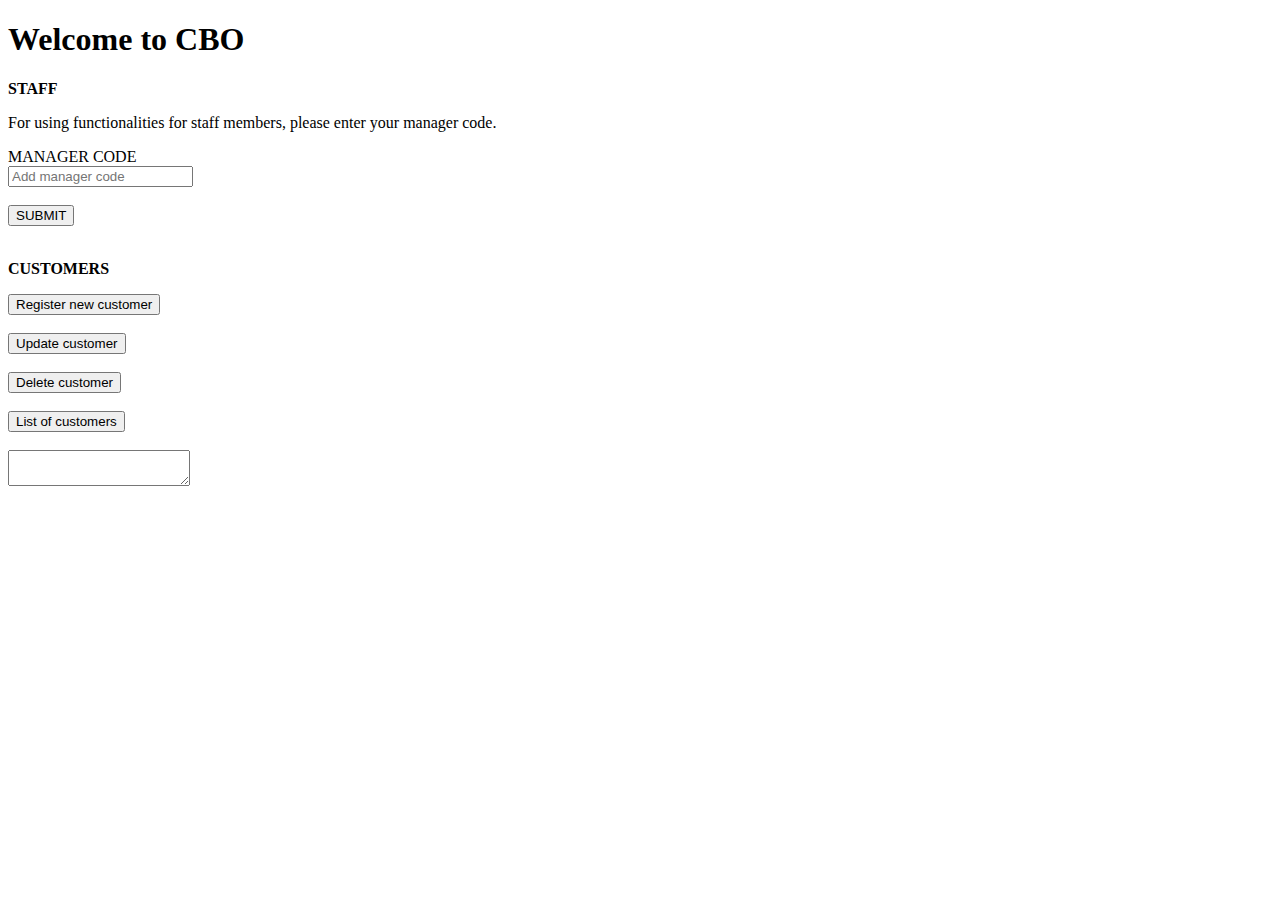
<file: server/pages/index.html>
<!DOCTYPE html>
<html>
<head>
    <title>Posting</title>
</head>
<body>

      <script type = "text/javascript">
          function checkcode(){
            var params = document.getElementById("pass").value;
            if(params == "12345"){
              window.location.assign("staff.html");
            }
            else{
              alert("Incorrect Password")
            }
          };

          function registercustomer()
          {
            window.location.assign("registercustomer.html");
          };

          function updatecustomer()
          {
            window.location.assign("updatecustomer.html");
          };

          function deletecustomer()
          {
            window.location.assign("deletecustomer.html");
          };

          function viewcustomer()
          {
            var http = new XMLHttpRequest();
            var url = '/viewcustomer';
                 
            http.open('GET', url, true);
          
            http.setRequestHeader('Content-type', 'application/x-www-form-urlencoded');
          
            http.onreadystatechange = function() 
              { 
                if(http.readyState == 4 && http.status == 200) 
                {
                       
                    var response = JSON.parse(http.responseText);
                    document.getElementById("answer2").value = response.answer;
                }
          };
            http.send();
          };
        
          </script>
          
          <h1>Welcome to CBO</h1>
            <p><b>STAFF</b></p>
            <p> For using functionalities for staff members, please enter your manager code.</p>
              <label for="password"> MANAGER CODE</label><br>
              <input id="pass" type="password" placeholder="Add manager code"><br><br>
            <button  onclick= "checkcode()" class= "button"> SUBMIT </button><br><br>
    
            <p><b>CUSTOMERS</b></p>
            <button   onclick= "registercustomer()" class= "button" > Register new customer </button><br><br>
            <button   onclick= "updatecustomer()" class= "button" > Update customer </button><br><br>
            <button   onclick= "deletecustomer()" class= "button" > Delete customer </button><br><br>
            <button   onclick= "viewcustomer()" class= "button" > List of customers </button><br><br>
            <textarea class= "button" id = "answer2"> </textarea><br><br>
</body>
</html>
</file>
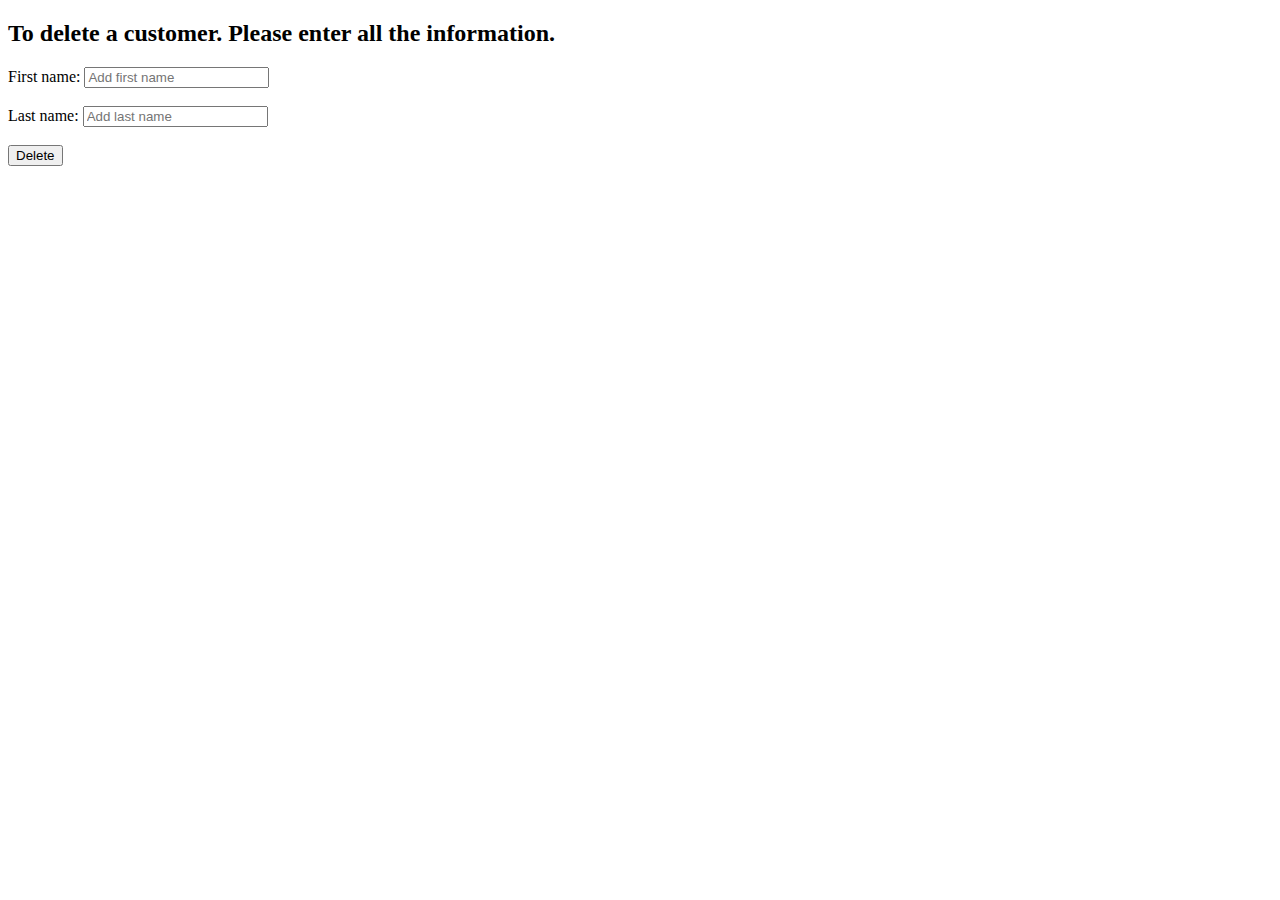
<file: server/pages/deletecustomer.html>
<!DOCTYPE html>
<html>
<head>
    <title>Posting</title>
</head>
<body>
    <h2>To delete a customer. Please enter all the information.</h2>
      <script type = "text/javascript">

        function deletecustomer(){
            var http = new XMLHttpRequest();
              var url = '/deletecustomer';
              var params = 'firstname=' + document.getElementById("input1").value;
                 
              http.open('POST', url, true);
          
              http.setRequestHeader('Content-type', 'application/x-www-form-urlencoded');
          
              http.onreadystatechange = function() 
              { 
                  if(http.readyState == 4 && http.status == 200) 
                  {
                       
                      var response = JSON.parse(http.responseText);
                      alert(response.answer);
                  
                  }
              };
              http.send(params);
              window.location.assign("index.html");
        }
              
          
          </script>
          
            <label for="firstname"> First name:</label>
            <input id="input1" type="text" firstname="firstname" placeholder="Add first name"><br> <br>
            <label for="lastname"> Last name:</label>
            <input id="input2" type="text" lastname="lastname" placeholder="Add last name"><br> <br>     
            <button  onclick= "deletecustomer()"  > Delete </button><br><br> 
             
</body>
</html>
</file>
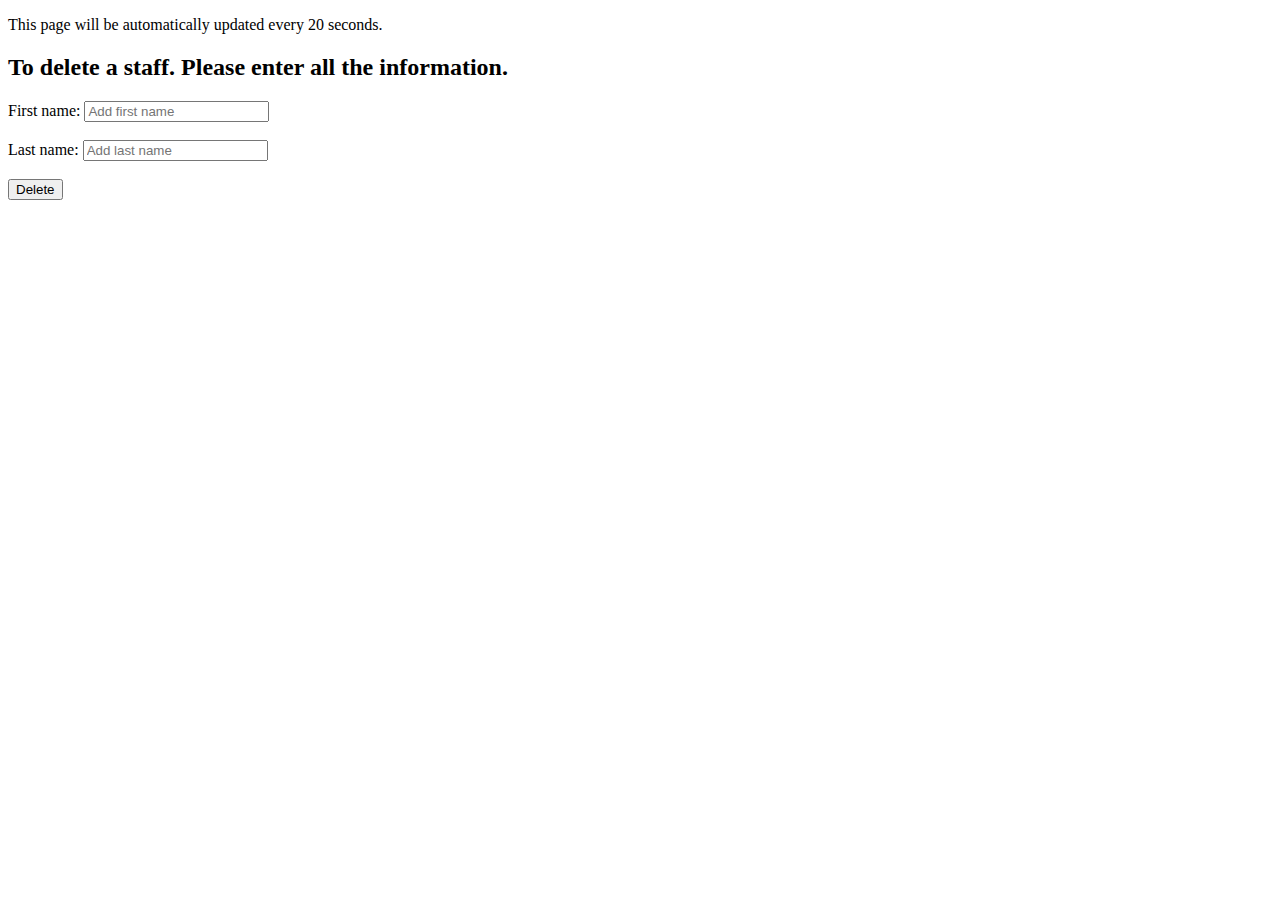
<file: server/pages/deletestaff.html>
<!DOCTYPE html>
<html>
<head>
    <title>Posting</title>
</head>
<body>
    <p>This page will be automatically updated every 20 seconds.</p>
    <h2>To delete a staff. Please enter all the information.</h2>
      <script type = "text/javascript">

        function deletestaff(){
            var http = new XMLHttpRequest();
              var url = '/deletestaff';
              var params = 'firstname=' + document.getElementById("input1").value;
                 
              http.open('POST', url, true);
          
              http.setRequestHeader('Content-type', 'application/x-www-form-urlencoded');
          
              http.onreadystatechange = function() 
              { 
                  if(http.readyState == 4 && http.status == 200) 
                  {
                       
                      var response = JSON.parse(http.responseText);
                      alert(response.answer);
                  
                  }
              };
              http.send(params);
              window.location.assign("index.html");
        }
              
          
          </script>
          
            <label for="firstname"> First name:</label>
            <input id="input1" type="text" firstname="firstname" placeholder="Add first name"><br> <br>
            <label for="lastname"> Last name:</label>
            <input id="input2" type="text" lastname="lastname" placeholder="Add last name"><br> <br>     
            <button  onclick= "deletestaff()"  > Delete </button><br><br> 
             
</body>
</html>
</file>
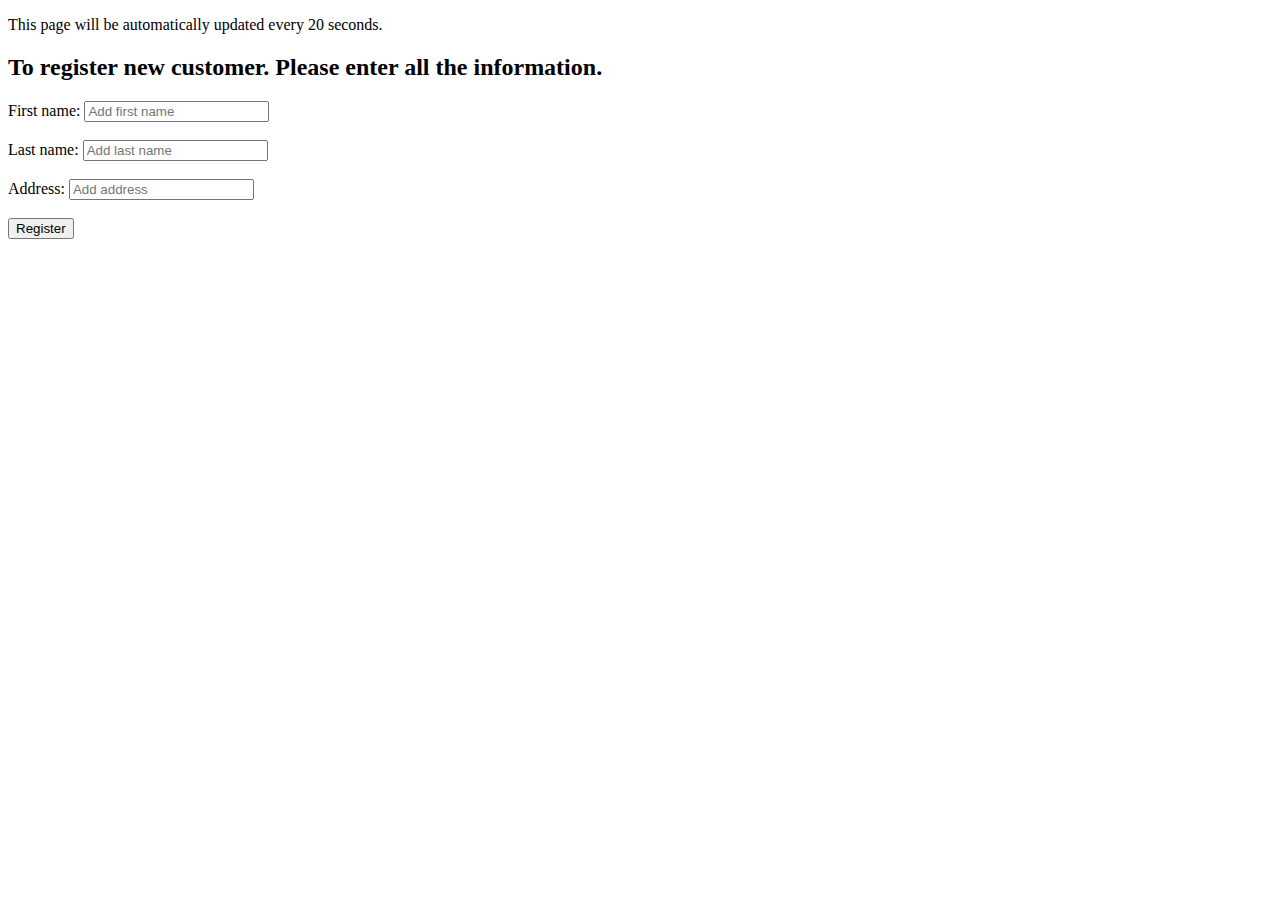
<file: server/pages/registercustomer.html>
<!DOCTYPE html>
<html>
<head>
    <title>Posting</title>
</head>
<body>
    <p>This page will be automatically updated every 20 seconds.</p>
    <h2>To register new customer. Please enter all the information.</h2>
      <script type = "text/javascript">

        function registercustomer(){
            var http = new XMLHttpRequest();
              var url = '/registercustomer';
              var params = 'firstname=' + document.getElementById("input1").value +'&lastname=' + document.getElementById("input2").value 
              +'&address=' + document.getElementById("input3").value;
                 
              http.open('POST', url, true);
          
              http.setRequestHeader('Content-type', 'application/x-www-form-urlencoded');
          
              http.onreadystatechange = function() 
              { 
                  if(http.readyState == 4 && http.status == 200) 
                  {
                       
                      var response = JSON.parse(http.responseText);
          
                      alert(response.answer);
                  
                  }
              };
              http.send(params);
              window.location.assign("index.html");
        }
          </script>
          
            <label for="firstname"> First name:</label>
            <input id="input1" type="text" firstname="firstname" placeholder="Add first name"><br> <br>
            <label for="lastname"> Last name:</label>
            <input id="input2" type="text" lastname="lastname" placeholder="Add last name"><br> <br>   
            <label for="address"> Address:</label>
            <input id="input3" type="text" address="address" placeholder="Add address"><br> <br>  
            <button  onclick= "registercustomer()"  > Register </button><br><br> 
             
</body>
</html>
</file>
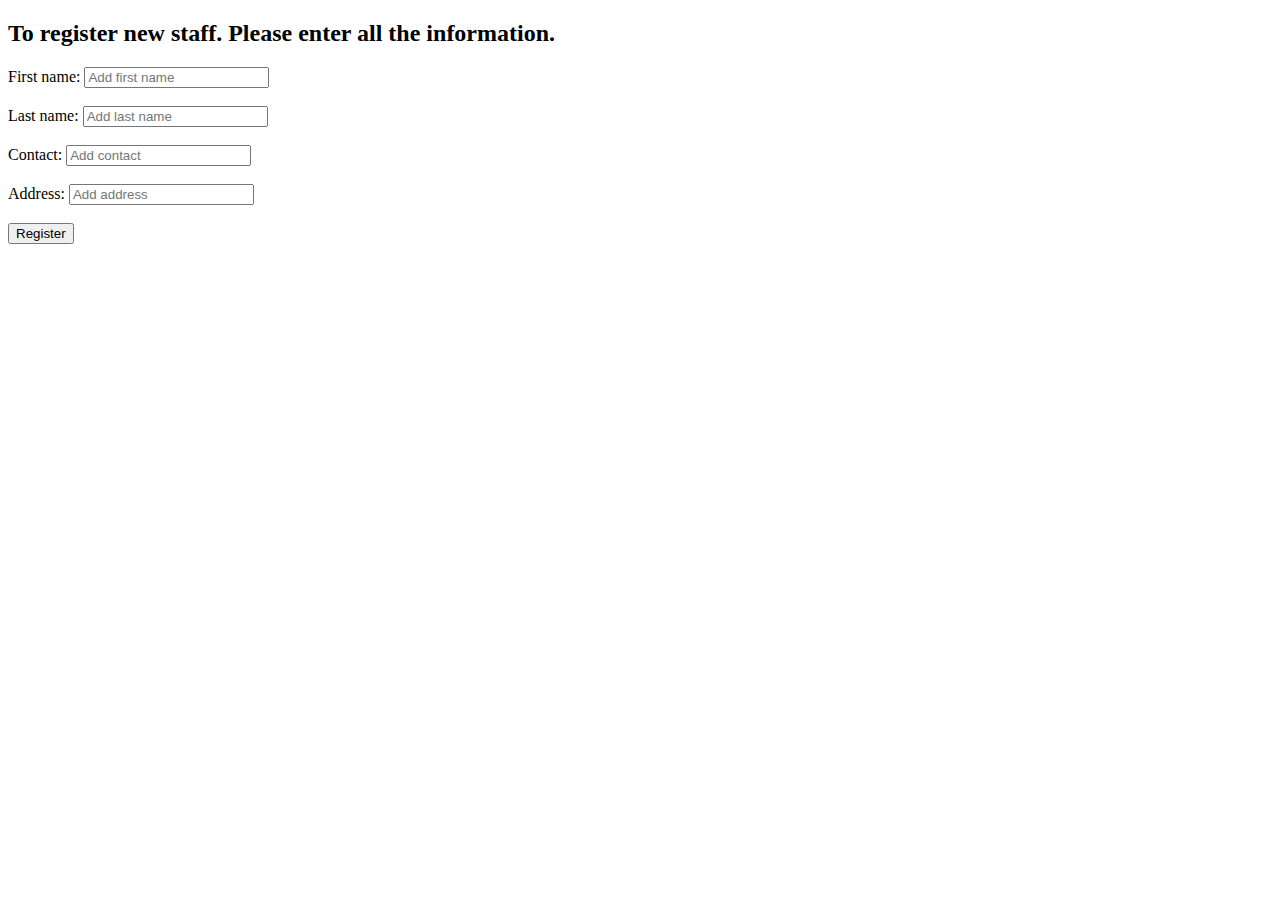
<file: server/pages/registerstaff.html>
<!DOCTYPE html>
<html>
<head>
    <title>Posting</title>
</head>
<body>
      <script type = "text/javascript">

        function registerstaff(){
            var http = new XMLHttpRequest();
              var url = '/registerstaff';
              var params = 'firstname=' + document.getElementById("input1").value +'&lastname=' + document.getElementById("input2").value 
              +'&contact=' + document.getElementById("input3").value +'&address=' + document.getElementById("input4").value;
                 
              http.open('POST', url, true);
          
              http.setRequestHeader('Content-type', 'application/x-www-form-urlencoded');
          
              http.onreadystatechange = function() 
              { 
                  if(http.readyState == 4 && http.status == 200) 
                  {
                       
                      var response = JSON.parse(http.responseText);
          
                      alert(response.answer);
                  
                  }
              };
              http.send(params);
              window.location.assign("index.html");
        }
          </script>
          
          <h2>To register new staff. Please enter all the information.</h2>
          <div>
            <label for="firstname"> First name: </label>
            <input id="input1" type="text" firstname="firstname" placeholder="Add first name"><br><br>
            <label for="lastname"> Last name: </label>
            <input id="input2" type="text" lastname="lastname" placeholder="Add last name"><br><br> 
            <label for="contact"> Contact: </label>
            <input id="input3" type="text" contact="contact" placeholder="Add contact"><br><br>
            <label for="address"> Address: </label>
            <input id="input4" type="text" address="address" placeholder="Add address"><br><br>
          </div> 
            <button onclick= "registerstaff()"  > Register </button><br><br>   

</body>
</html>
</file>
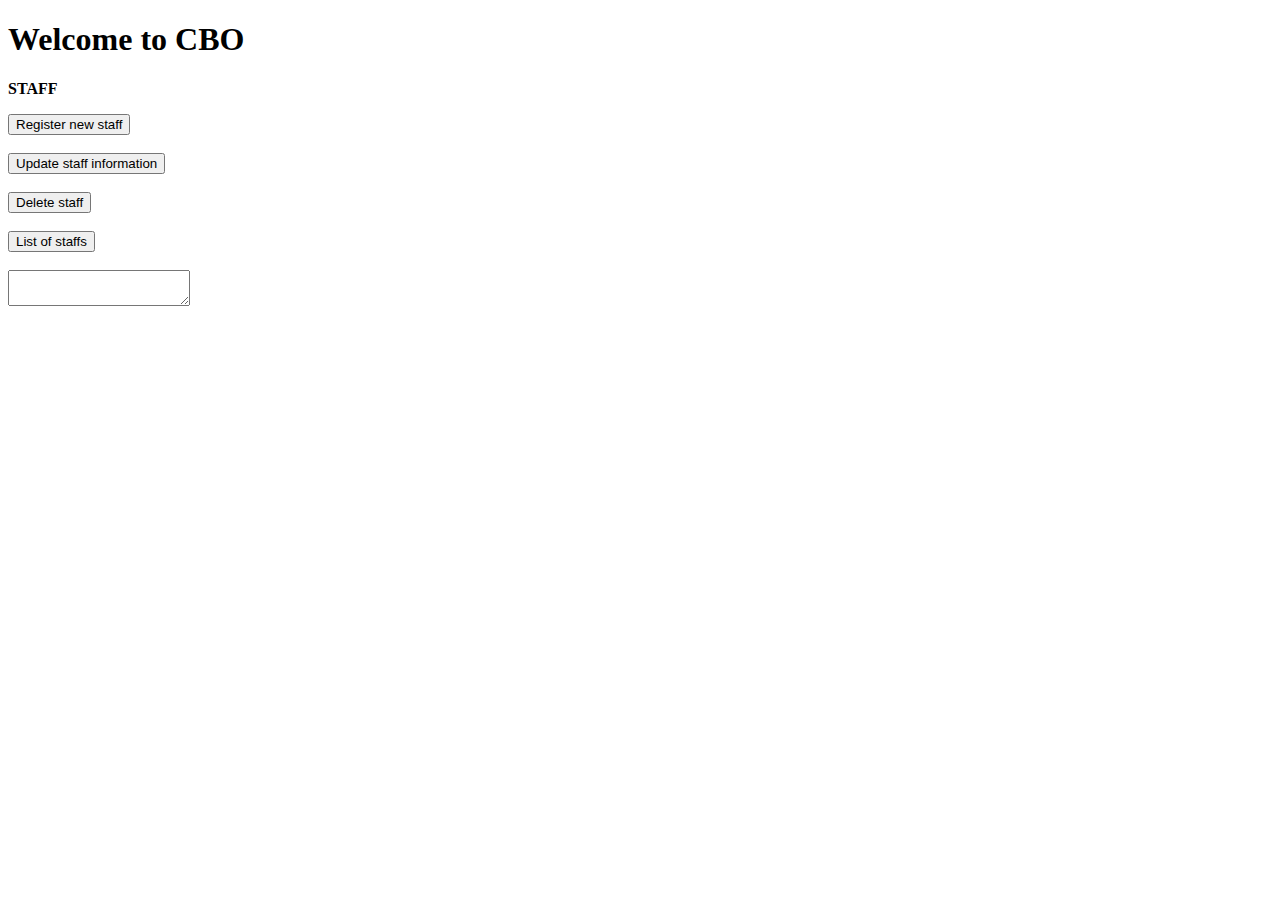
<file: server/pages/staff.html>
<!DOCTYPE html>
<html>
<head>
    <title>Posting</title>
</head>
<body>

      <script type = "text/javascript">
          function registerstaff()
          {
            window.location.assign("registerstaff.html");
          };
          
          function updatestaff()
          {
            window.location.assign("updatestaff.html");
          };

          function deletestaff()
          {
            window.location.assign("deletestaff.html");
          }

          function viewstaff()
          {
            var http = new XMLHttpRequest();
            var url = '/viewstaff';
                 
            http.open('GET', url, true);
          
            http.setRequestHeader('Content-type', 'application/x-www-form-urlencoded');
          
            http.onreadystatechange = function() 
            { 
                if(http.readyState == 4 && http.status == 200) 
                {
                       
                    var response = JSON.parse(http.responseText);
                    document.getElementById("answer1").value = response.answer;
                  
                }
            };
            http.send();
          };        
          </script>
          
      <div class= "main">
          <h1 class="heading">Welcome to CBO</h1>
          <div class="header-staff" >
            <p><b>STAFF</b></p>

            <button  class="btn-outline-primary" onclick= "registerstaff()" class= "button"> Register new staff </button><br><br>
            <button  class="btn-outline-primary" onclick= "updatestaff()" class= "button" > Update staff information </button><br><br>
            <button  class="btn-outline-primary" onclick= "deletestaff()" class= "button" > Delete staff </button><br><br>
            <button  class="btn-outline-primary" onclick= "viewstaff()" class= "button" > List of staffs </button><br><br>
            <textarea class= "button" id = "answer1"> </textarea><br><br>
          </div>
          
      </div>

</body>
</html>
</file>
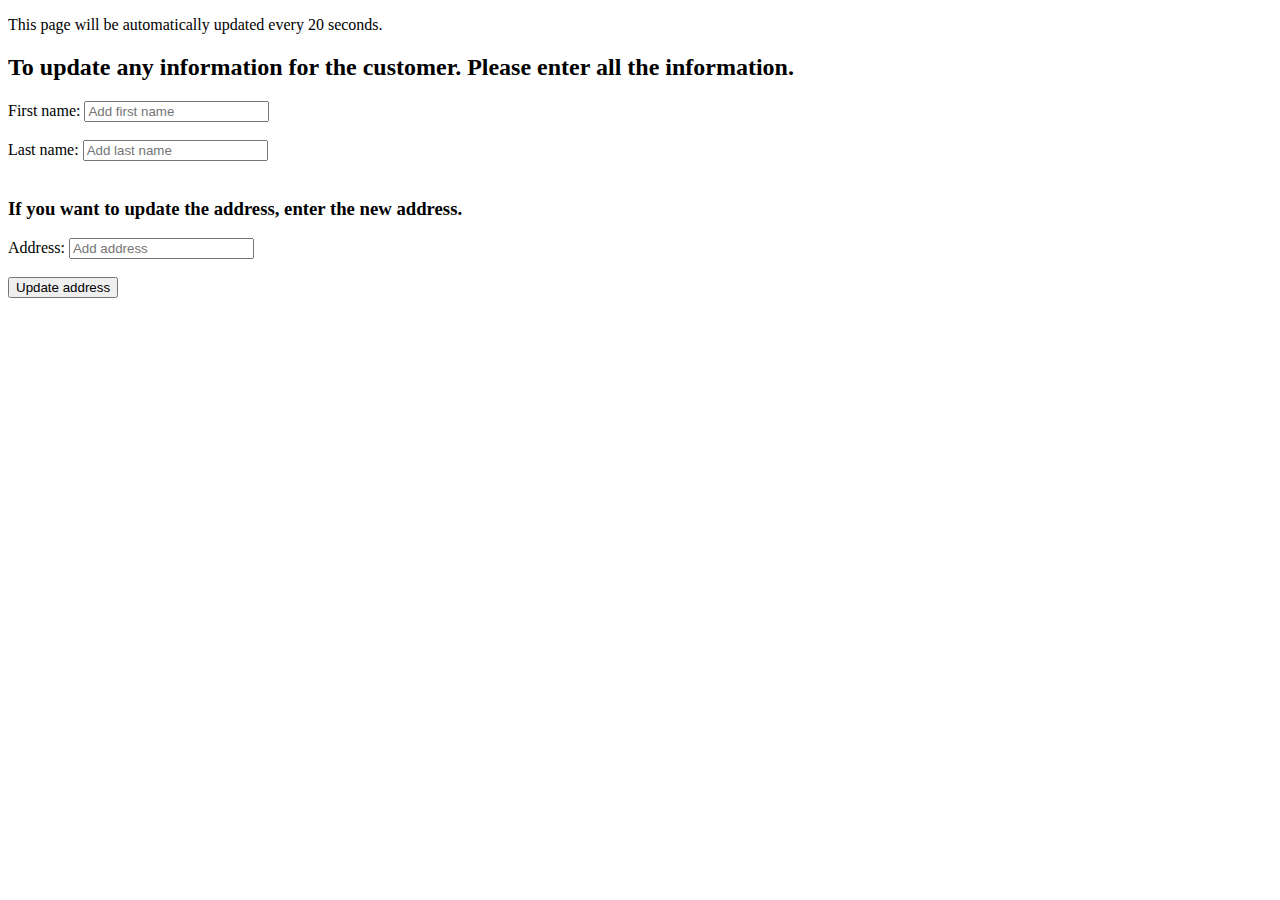
<file: server/pages/updatecustomer.html>
<!DOCTYPE html>
<html>
<head>
    <title>Posting</title>
</head>
<body>
    <p>This page will be automatically updated every 20 seconds.</p>
    <h2>To update any information for the customer. Please enter all the information.</h2>
      <script type = "text/javascript">

        function updatecustomeraddress(){
            var http = new XMLHttpRequest();
              var url = '/updatecustomeraddress';
              var params = 'firstname=' + document.getElementById("input1").value +'&lastname=' + document.getElementById("input2").value 
              +'&address=' + document.getElementById("input3").value;
                 
              http.open('POST', url, true);
          
              http.setRequestHeader('Content-type', 'application/x-www-form-urlencoded');
          
              http.onreadystatechange = function() 
              { 
                  if(http.readyState == 4 && http.status == 200) 
                  {
                       
                      var response = JSON.parse(http.responseText);
          
                      alert(response.answer);
                  
                  }
              };
              http.send(params);
              window.location.assign("index.html");
        }
              
          
          </script>
          
            <label for="firstname"> First name:</label>
            <input id="input1" type="text" firstname="firstname" placeholder="Add first name"><br> <br>
            <label for="lastname"> Last name:</label>
            <input id="input2" type="text" lastname="lastname" placeholder="Add last name"><br> <br>

            <h3>If you want to update the address, enter the new address.</h3>
            <label for="address"> Address:</label>
            <input id="input3" type="text" address="address" placeholder="Add address"><br> <br>
            <button  onclick= "updatecustomeraddress()"  > Update address </button><br><br>  
            

             

</body>
</html>
</file>
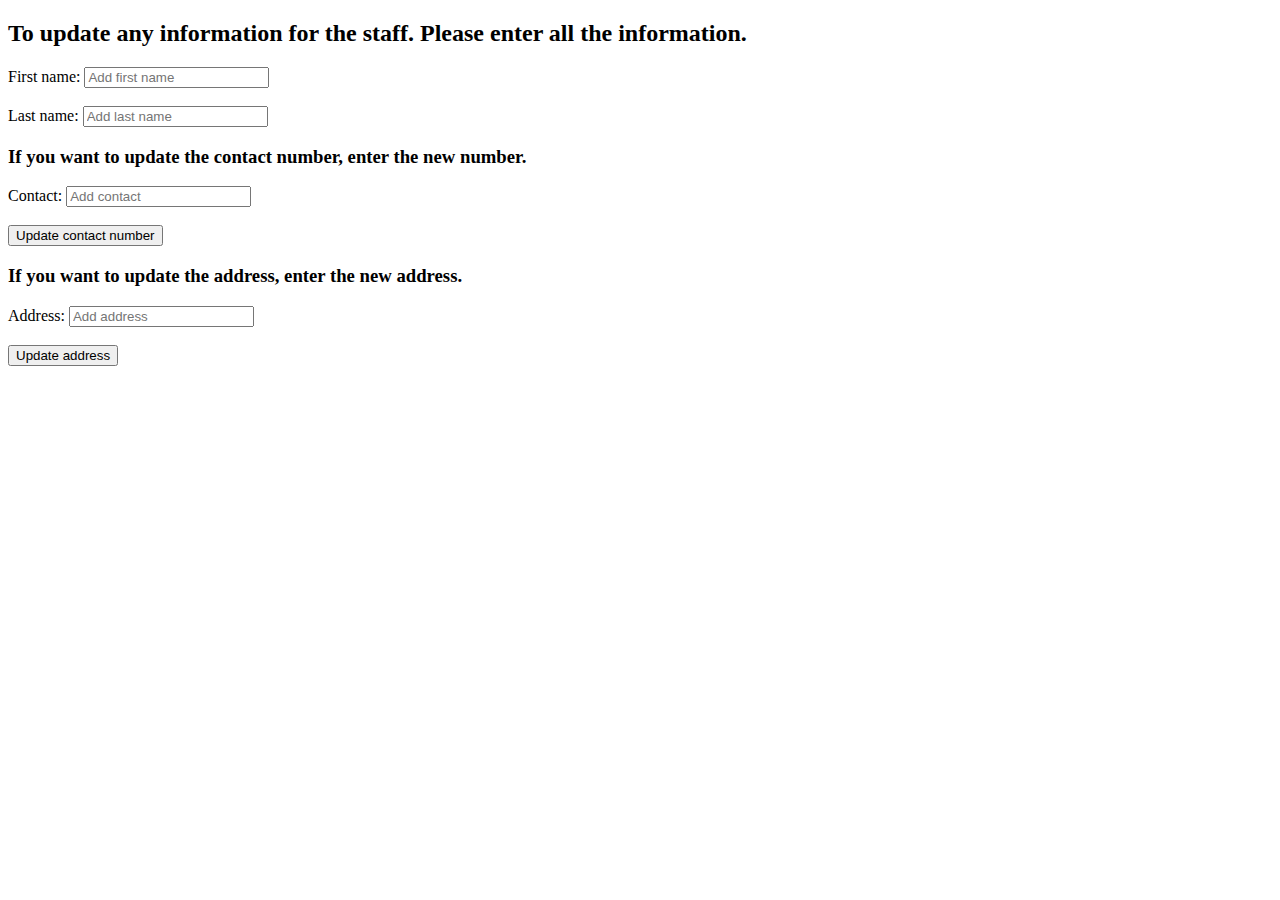
<file: server/pages/updatestaff.html>
<!DOCTYPE html>
<html>
<head>
    <title>Posting</title>
</head>
<body>
      <script type = "text/javascript">

        function updatestaffcontact(){
            var http = new XMLHttpRequest();
              var url = '/updatestaffcontact';
              var params = 'firstname=' + document.getElementById("input1").value +'&lastname=' + document.getElementById("input2").value 
              +'&contact=' + document.getElementById("input3").value;
                 
              http.open('POST', url, true);
          
              http.setRequestHeader('Content-type', 'application/x-www-form-urlencoded');
          
              http.onreadystatechange = function() 
              { 
                  if(http.readyState == 4 && http.status == 200) 
                  {
                       
                      var response = JSON.parse(http.responseText);
          
                      alert(response.answer);
                  
                  }
              };
              http.send(params);
              window.location.assign("index.html");
        }
        function updatestaffaddress(){
            var http = new XMLHttpRequest();
              var url = '/updatestaffaddress';
              var params = 'firstname=' + document.getElementById("input1").value +'&lastname=' + document.getElementById("input2").value 
              +'&address=' + document.getElementById("input4").value;
                 
              http.open('POST', url, true);
          
              http.setRequestHeader('Content-type', 'application/x-www-form-urlencoded');
          
              http.onreadystatechange = function() 
              { 
                  if(http.readyState == 4 && http.status == 200) 
                  {
                       
                      var response = JSON.parse(http.responseText);
          
                      alert(response.answer);
                  
                  }
              };
              http.send(params);
              window.location.assign("index.html");
        }
                
          </script>

            <h2>To update any information for the staff. Please enter all the information.</h2>

            <label  for="firstname"> First name: </label>
            <input  id="input1" type="text" firstname="firstname" placeholder="Add first name"><br><br>
            <label for="lastname"> Last name: </label>
            <input id="input2" type="text" lastname="lastname" placeholder="Add last name"><br>

            <h3>If you want to update the contact number, enter the new number.</h3>   

            <label for="contact"> Contact: </label>
            <input id="input3" type="text" contact="contact" placeholder="Add contact"><br><br>

            <button onclick= "updatestaffcontact()"  > Update contact number</button>

            <h3>If you want to update the address, enter the new address.</h3>

            <label class="form-control-label" for="address"> Address: </label>
            <input class="form-control" id="input4" type="text" address="address" placeholder="Add address"><br><br>
            <button class="btn-outline-primary" onclick= "updatestaffaddress()"  > Update address </button><br>

</body>
</html>
</file>
